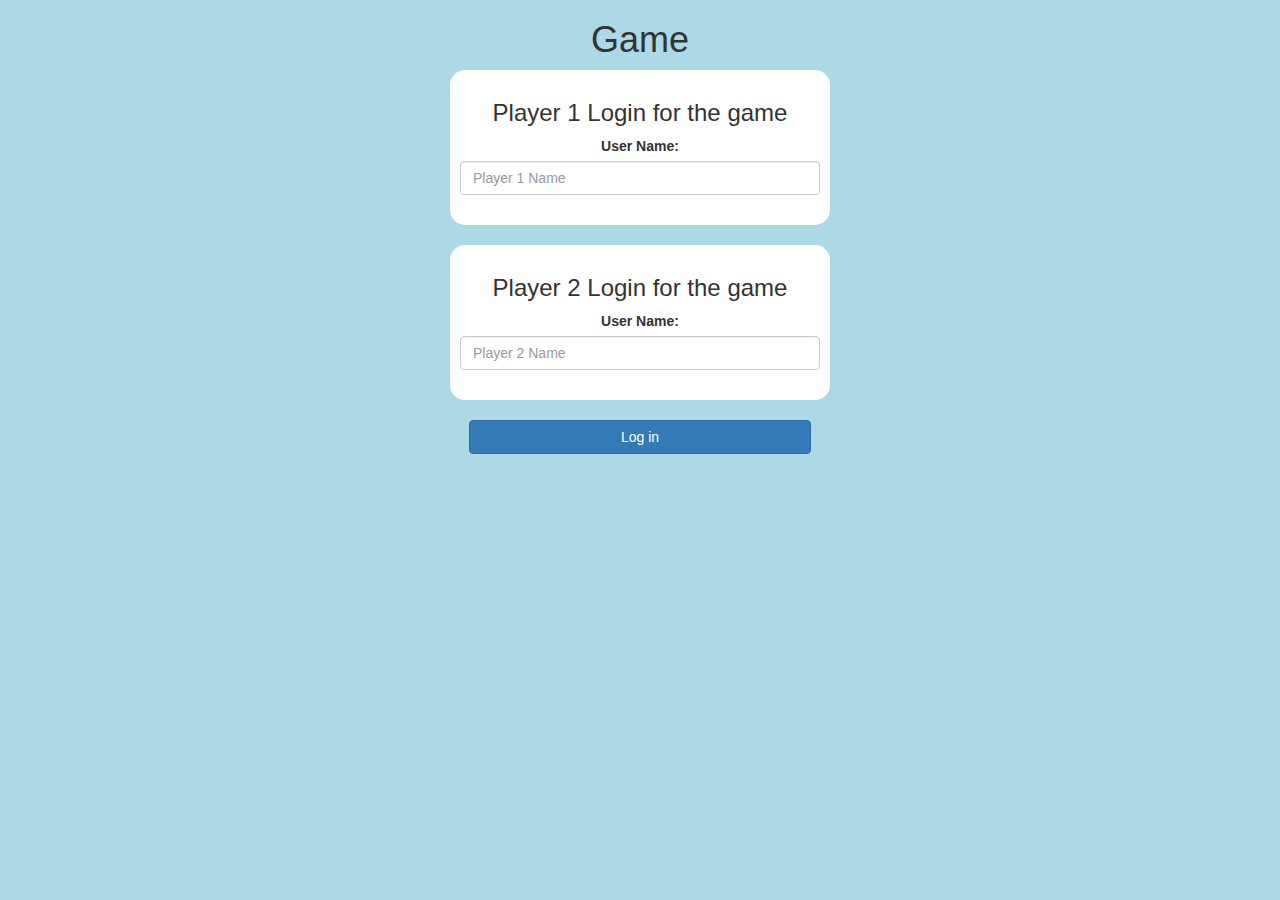
<file: index.html>
<!DOCTYPE html>
<html>
<head>
	<title>Math Quiz</title>

<meta name="viewport" content="width=device-width, initial-scale=1">
<link rel="stylesheet" href="https://maxcdn.bootstrapcdn.com/bootstrap/3.4.0/css/bootstrap.min.css">
<script src="https://ajax.googleapis.com/ajax/libs/jquery/3.4.1/jquery.min.js"></script>
<script src="https://maxcdn.bootstrapcdn.com/bootstrap/3.4.0/js/bootstrap.min.js"></script>

<link rel="stylesheet" type="text/css" href="game.css">

<script src="login.js"></script>
</head>
<body>
    <div class="container">
    <center>
<h1>Game</h1>
<div class="col-lg-4 col-sm-8 col-xs-11 login_div1">
    <h3 >Player 1 Login for the game</h3>
    <label >User Name:</label>
     <input type="text" id="player-1" class="form-control" placeholder="Player 1 Name">
     <br>
</div>
<br>
<div class="col-lg-4 col-sm-8 col-xs-11 login_div2">
    <h3 >Player 2 Login for the game</h3>
      <label >User Name:</label>
     <input type="text" id="player-2" class="form-control" placeholder="Player 2 Name">
    <br>
</div>
<br>
    <button style="width:30%" class="btn btn-primary" onclick="addUser()">Log in</button>
</center>
</div>
</body>
</html>
</file>
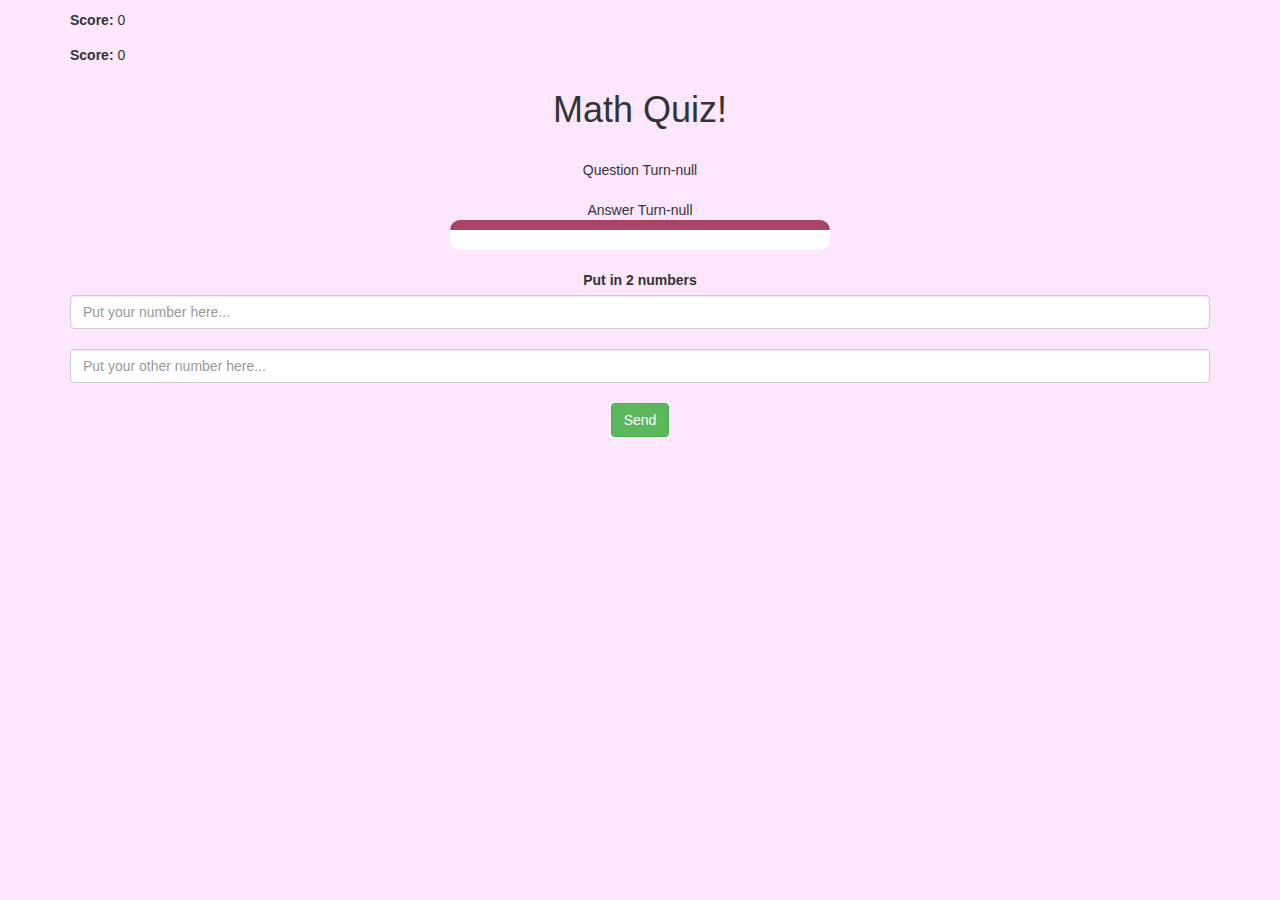
<file: game.html>
<!DOCTYPE html>
<html lang="en">
<head>
    <meta charset="UTF-8">
    <meta http-equiv="X-UA-Compatible" content="IE=edge">
    <meta name="viewport" content="width=device-width, initial-scale=1.0">
    <title>Math Quiz</title>
    <link rel="stylesheet" href="https://maxcdn.bootstrapcdn.com/bootstrap/3.4.0/css/bootstrap.min.css">
<script src="https://ajax.googleapis.com/ajax/libs/jquery/3.4.1/jquery.min.js"></script>
<script src="https://maxcdn.bootstrapcdn.com/bootstrap/3.4.0/js/bootstrap.min.js"></script>

<link rel="stylesheet" type="text/css" href="style.css">

</head>
<body>
    <div class="container">
        <h4 id="p1"></h4> <label>Score: </label> <span id="p1-score"></span>
        <h4 id="p2"></h4> <label>Score: </label> <span id="p2-score"></span>
    <center>
    <h1> Math Quiz! </h1>
    <br>
    <div>
        <div id="Qturn"> Question Turn- </div>
        <br>
        <div id="Aturn"> Answer Turn- </div>
    </div>
    <div class="col-lg-4 col-sm-8 col-xs-11 game_div" id="The-Game">
    </div>
    <br>
    <label> Put in 2 numbers </label>
    <br>
    <input class="form-control" id="N1" placeholder="Put your number here...">
    <br>
    <input class="form-control" id="N2" placeholder="Put your other number here...">
    <br>
    <button class="btn btn-success" id="The-Button" onclick="Send()"> Send </button>
    </center>
    </div>
    <script src="game.js"></script>
</body>
</html>
</file>
<file: game.css>
body
{
	background: lightblue;
}

	.login_div1 , .login_div2
	{
		background: white;
		padding: 10px;
		float: none;
		border-radius: 15px;
	}


#player1_name , #player2_name
{
	display: inline-block;
	margin-left: 20px;
}
#word
{
	width: 60%;
}
#word_display
{
	letter-spacing: 5px;
}
#output
{
background: white;
border-radius: 10px;
border-top: 10px solid #AA4465;
padding: 10px;
float: none;
text-align: left;
}
</file>
<file: style.css>
body
{
	background: rgb(252, 231, 255);
}

.game.div
{
	background: white;
	padding: 10px;
	float: none;
	border-radius: 15px;
}


#player1_name , #player2_name
{
	display: inline-block;
	margin-left: 20px;
}
#The-Word
{
	width: 60%;
}
#word_display
{
	letter-spacing: 5px;
}
#The-Game{
background: white;
border-radius: 10px;
border-top: 10px solid #AA4465;
padding: 10px;
float: none;
text-align: left;
}
</file>
